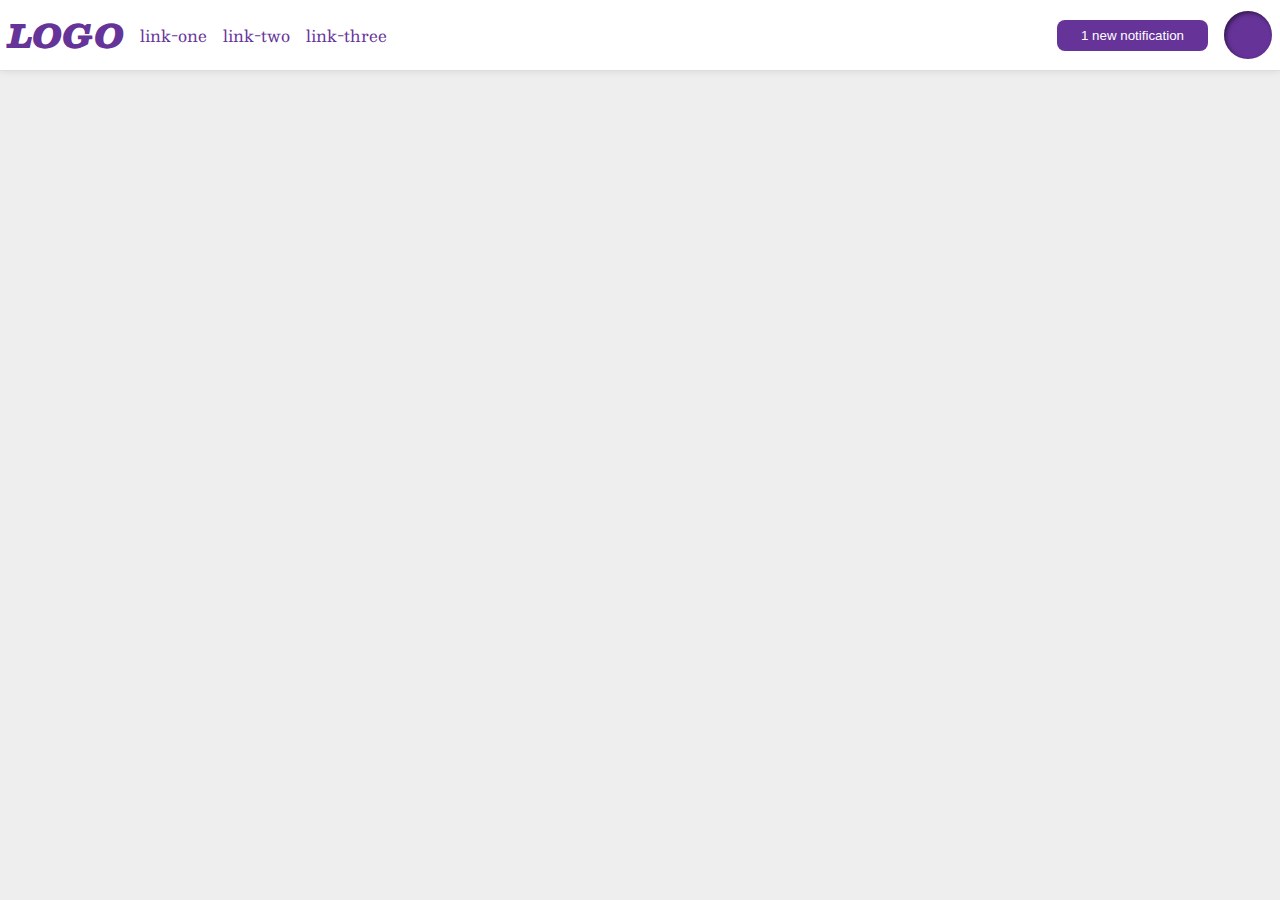
<file: flex/03-flex-header-2/index.html>
<!DOCTYPE html>
<html lang="en">
  <head>
    <meta charset="UTF-8">
    <meta http-equiv="X-UA-Compatible" content="IE=edge">
    <meta name="viewport" content="width=device-width, initial-scale=1.0">
    <title>Flex Header 2</title>
    <link rel="stylesheet" href="style.css">
  </head>
  <body>
    <div class="header">
      <div class="left-side">
        <div class="logo">
          LOGO
        </div> 
      <ul class="links">
        <li><a href="google.com">link-one</a></li>
        <li><a href="google.com">link-two</a></li>
        <li><a href="google.com">link-three</a></li>
      </ul>
      </div>
      <div class="right-side">
        <button class="notifications">
          1 new notification
        </button>
        <div class="profile-image"></div>
      </div>
    </div>
  </body>
</html>
</file>
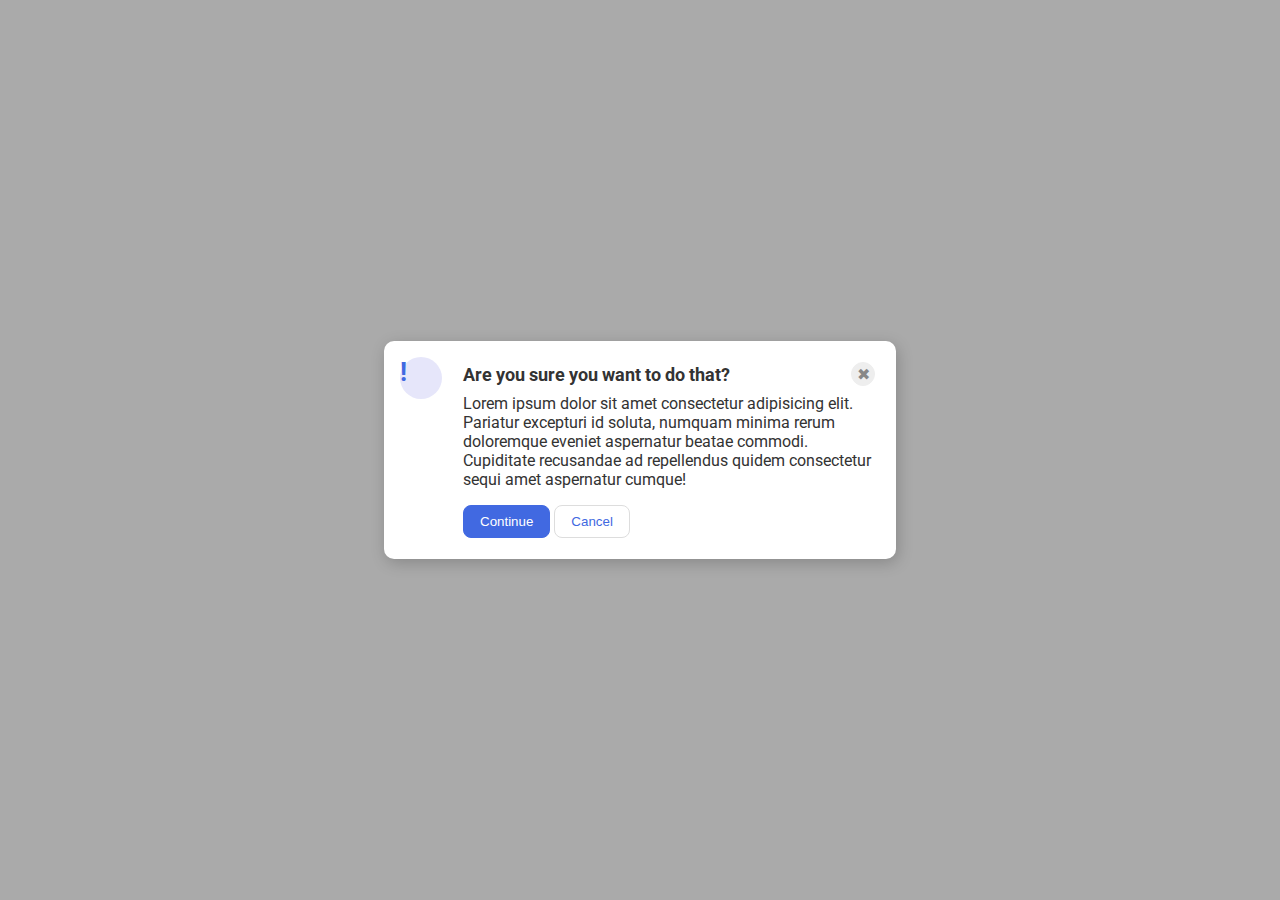
<file: flex/05-flex-modal/index.html>
<!DOCTYPE html>
<html lang="en">
  <head>
    <meta charset="UTF-8">
    <meta http-equiv="X-UA-Compatible" content="IE=edge">
    <meta name="viewport" content="width=device-width, initial-scale=1.0">
    <link rel="stylesheet" href="style.css">
    <title>Modal</title>
  </head>
  <body>
    <div class="modal">
        <div class="icon">!</div>
        <div class="inside-button">
        <div class="header">Are you sure you want to do that?
          <button class="close-button">✖</button>
        </div>
        <div class="text">Lorem ipsum dolor sit amet consectetur adipisicing elit. Pariatur excepturi id soluta, numquam minima rerum doloremque eveniet aspernatur beatae commodi. Cupiditate recusandae ad repellendus quidem consectetur sequi amet aspernatur cumque!</div>
        <button class="continue">Continue</button>
        <button class="cancel">Cancel</button>
      </div>
    </div>
  </body>
</html>
</file>
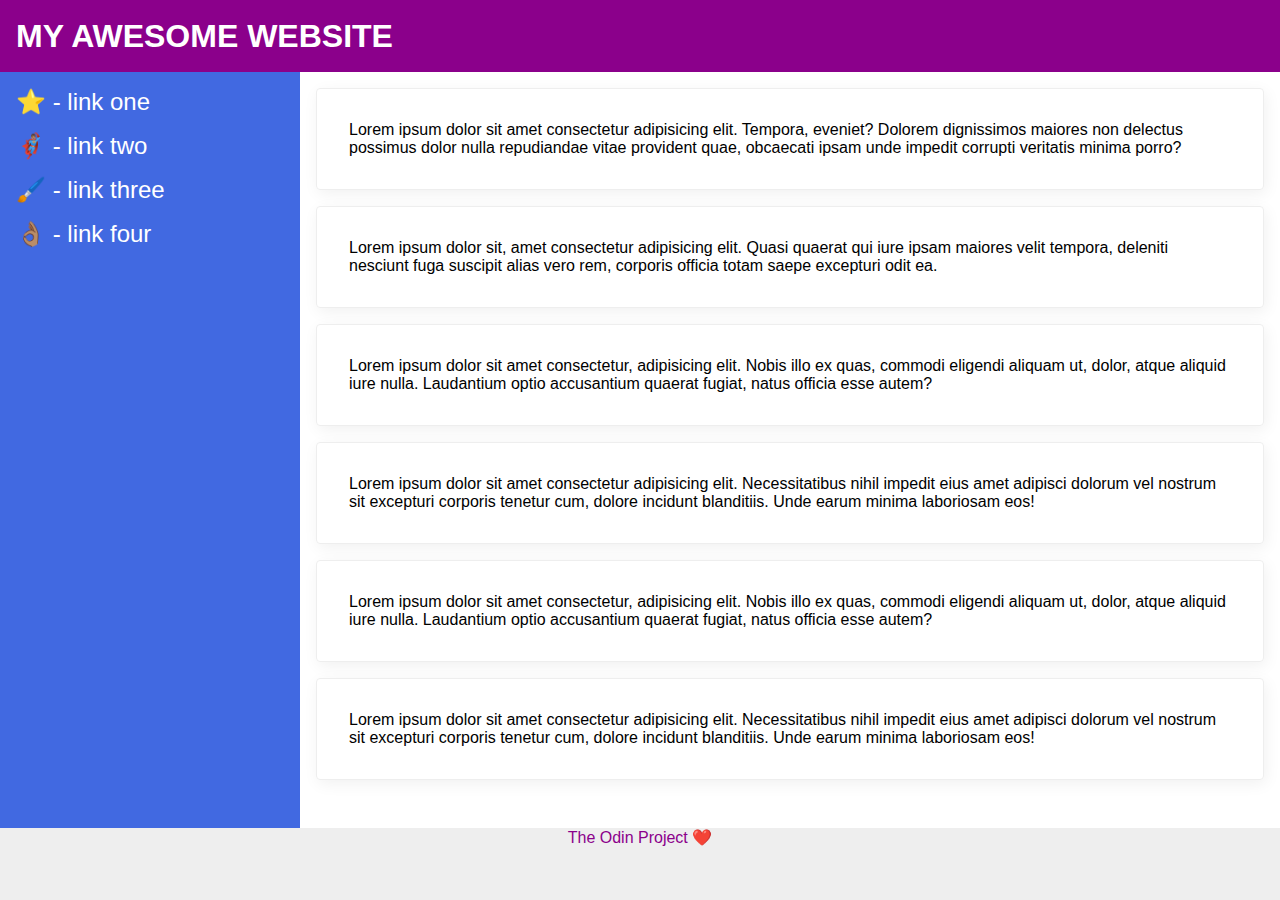
<file: flex/07-flex-layout-2/index.html>
<!DOCTYPE html>
<html lang="en">
  <head>
    <meta charset="UTF-8">
    <meta http-equiv="X-UA-Compatible" content="IE=edge">
    <meta name="viewport" content="width=device-width, initial-scale=1.0">
    <title>The Holy Grail</title>
    <link rel="stylesheet" href="style.css">
  </head>
  <body>
    <div class="header">
      MY AWESOME WEBSITE
    </div>
    <div class="body">
      <div class="sidebar">
        <ul>
          <li><a href="#">⭐ - link one</a></li>
          <li><a href="#">🦸🏽‍♂️ - link two</a></li>
          <li><a href="#">🖌️ - link three</a></li>
          <li><a href="#">👌🏽 - link four</a></li>
        </ul>
      </div>
      <div class ="container">
        <div class="card">Lorem ipsum dolor sit amet consectetur adipisicing elit. Tempora, eveniet? Dolorem dignissimos maiores non delectus possimus dolor nulla repudiandae vitae provident quae, obcaecati ipsam unde impedit corrupti veritatis minima porro?</div>
        <div class="card">Lorem ipsum dolor sit, amet consectetur adipisicing elit. Quasi quaerat qui iure ipsam maiores velit tempora, deleniti nesciunt fuga suscipit alias vero rem, corporis officia totam saepe excepturi odit ea.</div>
        <div class="card">Lorem ipsum dolor sit amet consectetur, adipisicing elit. Nobis illo ex quas, commodi eligendi aliquam ut, dolor, atque aliquid iure nulla. Laudantium optio accusantium quaerat fugiat, natus officia esse autem?</div>
        <div class="card">Lorem ipsum dolor sit amet consectetur adipisicing elit. Necessitatibus nihil impedit eius amet adipisci dolorum vel nostrum sit excepturi corporis tenetur cum, dolore incidunt blanditiis. Unde earum minima laboriosam eos!</div>
        <div class="card">Lorem ipsum dolor sit amet consectetur, adipisicing elit. Nobis illo ex quas, commodi eligendi aliquam ut, dolor, atque aliquid iure nulla. Laudantium optio accusantium quaerat fugiat, natus officia esse autem?</div>
        <div class="card">Lorem ipsum dolor sit amet consectetur adipisicing elit. Necessitatibus nihil impedit eius amet adipisci dolorum vel nostrum sit excepturi corporis tenetur cum, dolore incidunt blanditiis. Unde earum minima laboriosam eos!</div>
      </div>
    </div>
    <div class="footer">
      The Odin Project ❤️
    </div>
  </body>
</html>
</file>
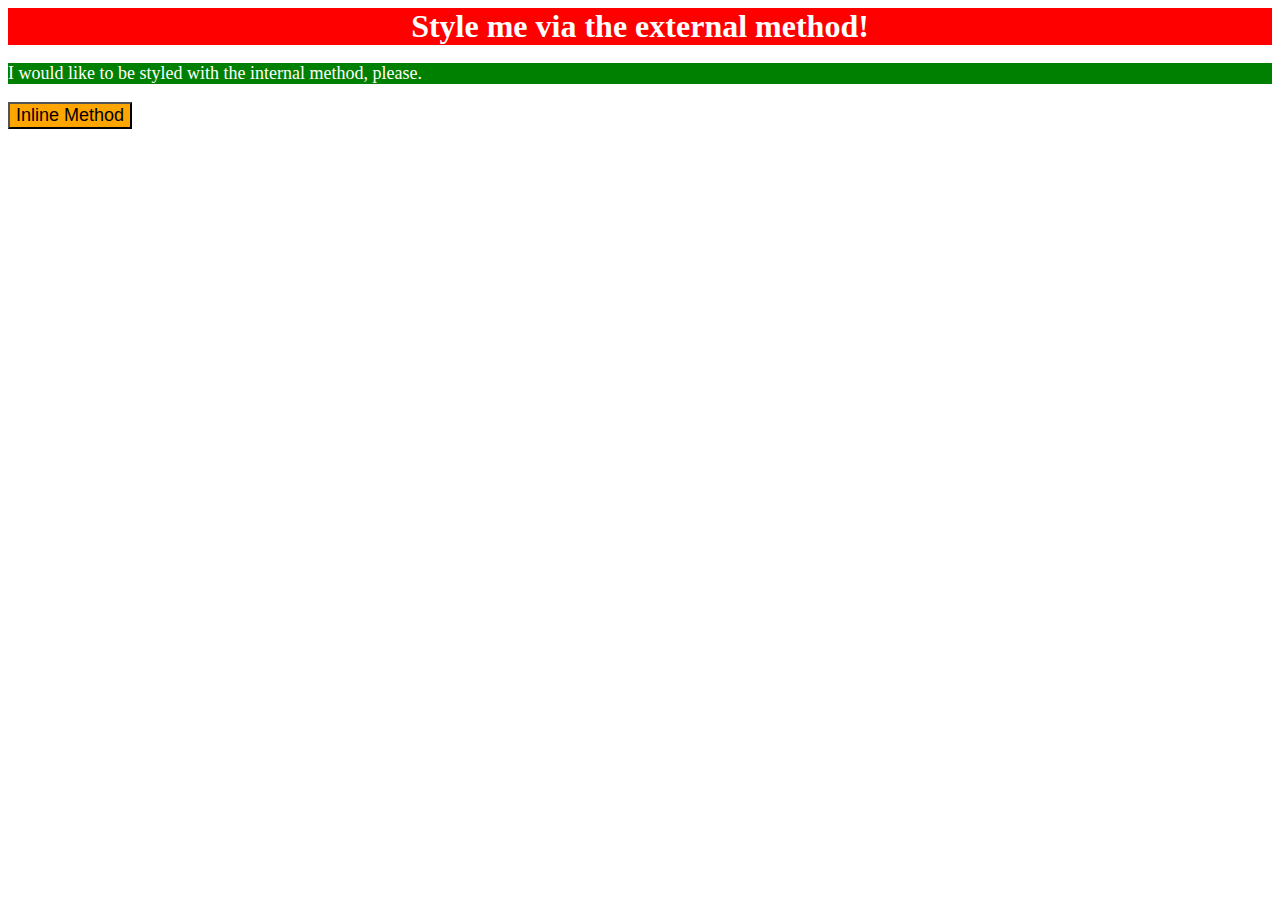
<file: foundations/01-css-methods/index.html>
<!DOCTYPE html>
<html lang="en">
  <head>
    <meta charset="UTF-8">
    <meta http-equiv="X-UA-Compatible" content="IE=edge">
    <meta name="viewport" content="width=device-width, initial-scale=1.0">
    <title>Methods for Adding CSS</title>
    <link rel = "stylesheet" href="styles.css"/>
    <style>
      p {
        background-color: green;
        color: white;
        font-size: 18px;
      }
    </style>
  </head>
  <body>
    <div>Style me via the external method!</div>
    <p>I would like to be styled with the internal method, please.</p>
    <button style = "background-color: orange; font-size: 18px;">Inline Method</button>
  </body>
</html>
</file>
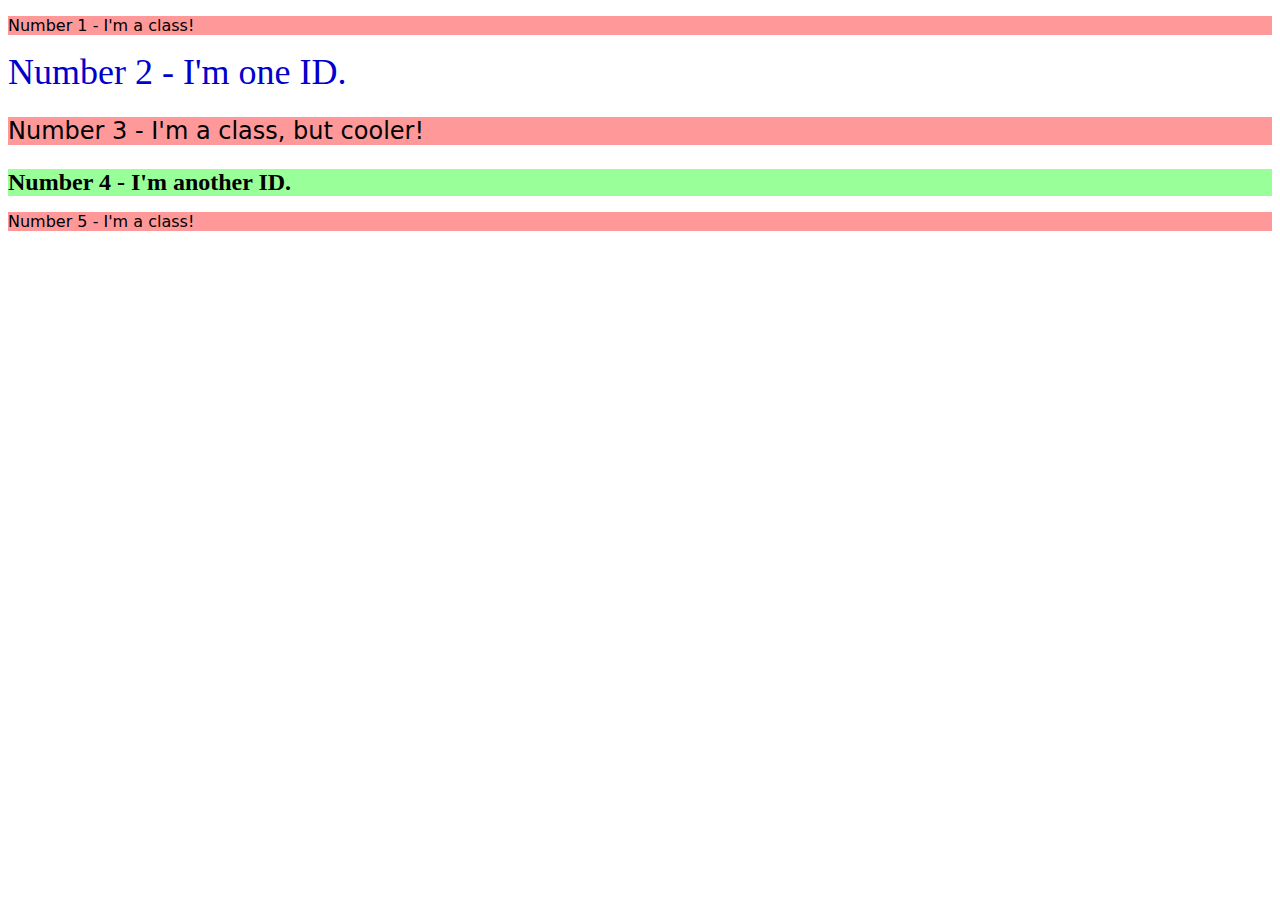
<file: foundations/02-class-id-selectors/index.html>
<!DOCTYPE html>
<html lang="en">
  <head>
    <meta charset="UTF-8">
    <meta http-equiv="X-UA-Compatible" content="IE=edge">
    <meta name="viewport" content="width=device-width, initial-scale=1.0">
    <title>Class and ID Selectors</title>
    <link rel="stylesheet" href="style.css">
  </head>
  <body>
    <p class = "odd">Number 1 - I'm a class!</p>
    <div id = "two">Number 2 - I'm one ID.</div>
    <p class = "odd big-font-size">Number 3 - I'm a class, but cooler!</p>
    <div id = "four" class = "big-font-size">Number 4 - I'm another ID.</div>
    <p class = "odd">Number 5 - I'm a class!</p>
  </body>
</html>
</file>
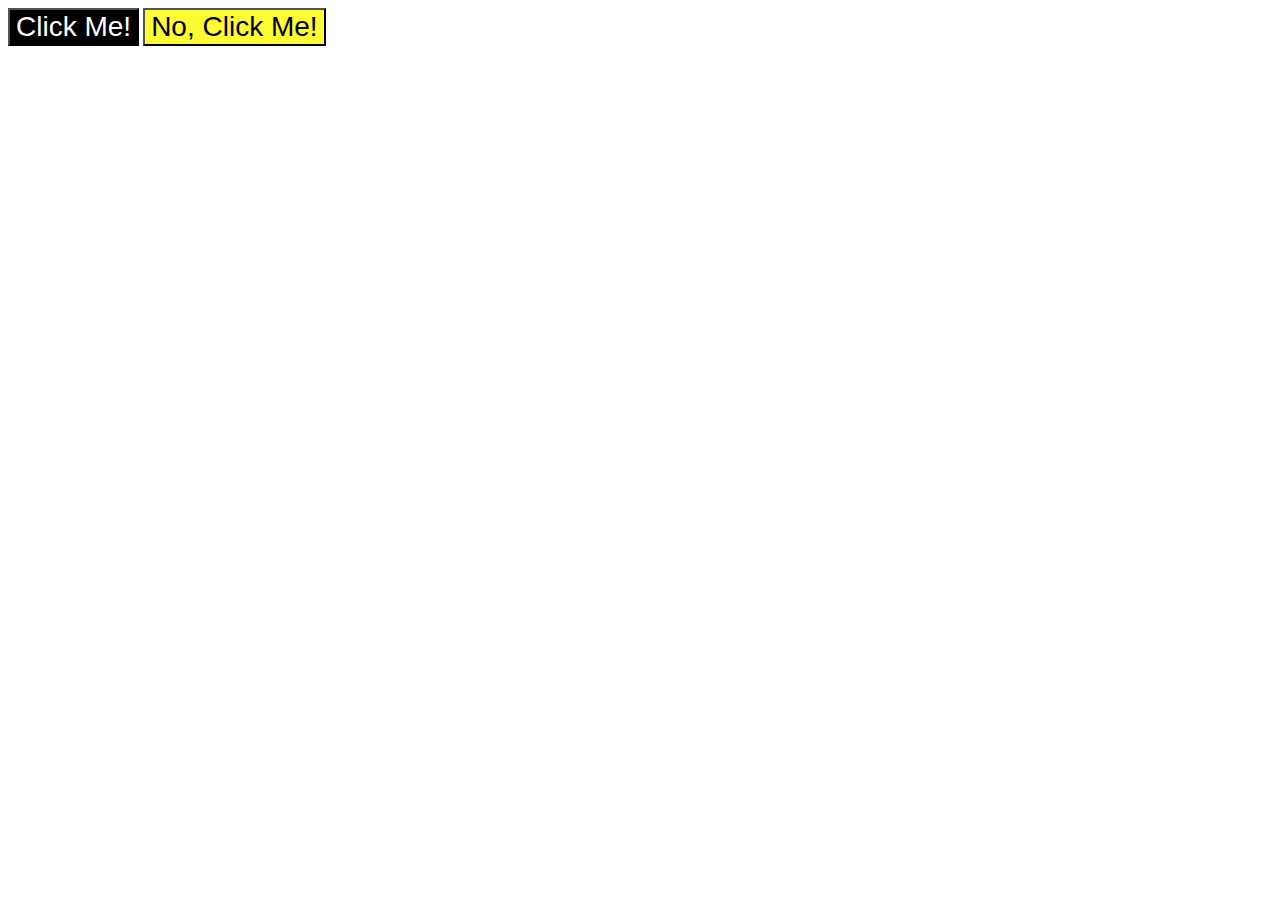
<file: foundations/03-grouping-selectors/index.html>
<!DOCTYPE html>
<html lang="en">
  <head>
    <meta charset="UTF-8">
    <meta http-equiv="X-UA-Compatible" content="IE=edge">
    <meta name="viewport" content="width=device-width, initial-scale=1.0">
    <title>Grouping Selectors</title>
    <link rel="stylesheet" href="style.css">
  </head>
  <body>
    <button class = "Left">Click Me!</button>
    <button class = "Right">No, Click Me!</button>
  </body>
</html>
</file>
<file: flex/03-flex-header-2/style.css>
/* this is some magical font-importing.  
you'll learn about it later. */
@import url('https://fonts.googleapis.com/css2?family=Besley:ital,wght@0,400;1,900&display=swap');

body {
  margin: 0;
  background: #eee;
  font-family: Besley, serif;
}

.header {
  display: flex;
  justify-content: space-between;
  padding: 8px;
  background: white;
  border-bottom: 1px solid #ddd;
  box-shadow: 0 0 8px rgba(0,0,0,.1);
}

.profile-image {
  background: rebeccapurple;
  box-shadow: inset 2px 2px 4px rgba(0,0,0,.5);
  border-radius: 50%;
  width: 48px;
  height: 48px;
}

.logo {
  color: rebeccapurple;
  font-size: 32px;
  font-weight: 900;
  font-style: italic;
}

button {
  display: flex;
  justify-content: flex-end;
  border: none;
  border-radius: 8px;
  background: rebeccapurple;
  color: white;
  padding: 8px 24px;
}

ul {
  display: flex;
  margin: 0;
  padding: 0;
  gap: 16px;
}

.left-side, .right-side {
  display: flex;
  align-items: center;
  gap: 16px;
}

a {
  /* this removes the line under our links */
  text-decoration: none;
  color: rebeccapurple;
}

ul {
  list-style-type: none;
}
</file>
<file: flex/05-flex-modal/style.css>
@import url('https://fonts.googleapis.com/css2?family=Roboto:wght@400;700&display=swap');

html, body {
  height: 100%;
}

body {
  font-family: Roboto, sans-serif;
  margin: 0;
  background: #aaa;
  color: #333;
  display: flex;
  align-items: center;
  justify-content: center;
}

.header{
  font-weight:bold;
  font-size: 14px;
  display: flex;
  align-items: center;
  justify-content: space-between;
  font-size: 18px;
  font-weight: 700;
  margin-bottom: 8px;
}

.modal {
  display: flex;
  background: white;
  width: 480px;
  border-radius: 10px;
  box-shadow: 2px 4px 16px rgba(0,0,0,.2);
  gap: 16px;
  padding: 16px;
}

.icon {
  color: royalblue;
  font-size: 26px;
  font-weight: 700;
  background: lavender;
  width: 42px;
  height: 42px;
  border-radius: 50%;
  display: flex;
  align-items: flex-start;
  justify-content: flex-start;
  flex-shrink: 0;
}

.close-button {
  background: #eee;
  border-radius: 50%;
  color: #888;
  font-weight: 400;
  font-size: 16px;
  height: 24px;
  width: 24px;
  display: flex;
  align-items: center;
  justify-content: center;
  border: 1px solid #eee;
  padding: 0;
}

.text{
  margin-bottom: 16px;
}

.inside-button {
  padding: 5px;
}

button {
  cursor: pointer;
  padding: 8px 16px;
  border-radius: 8px;
}

button.continue {
  background: royalblue;
  border: 1px solid royalblue;
  color: white;
}

button.cancel {
  background: white;
  border: 1px solid #ddd;
  color: royalblue;
}
</file>
<file: flex/07-flex-layout-2/style.css>
body {
  font-family: -apple-system, BlinkMacSystemFont, 'Segoe UI', Roboto, Oxygen, Ubuntu, Cantarell, 'Open Sans', 'Helvetica Neue', sans-serif;
  margin: 0;
  min-height: 100vh;
  display: flex;
  flex-direction: column;
}

.body {
  flex: 1;
  display: flex;
}

.header {
  height: 72px;
  background: darkmagenta;
  color: white;
  font-size: 32px;
  font-weight: 900;
  display: flex;
  align-items: center;
  padding: 0 16px;
}

.footer {
  height: 72px;
  background: #eee;
  color: darkmagenta;
  display: flex;
  align-content: center;
  justify-content: center;
}

.sidebar {
  width: 300px;
  flex-shrink: 0;
  background: royalblue;
  box-sizing: border-box;
  padding: 16px;
}

ul{
  font-size: 24px;
  font-color: white;
  list-style-type: none;
  margin: 0;
  padding: 0;
}

a {
  color: white;
  text-decoration: none;
  font-size: 24px;
}

li{
  margin-bottom: 16px;

.container {
  padding: 32px;
  display: flex;
  flex-wrap: wrap;
}

}
.card {
  border: 1px solid #eee;
  box-shadow: 2px 4px 16px rgba(0,0,0,.06);
  border-radius: 4px;
  padding: 32px;
  flex-wrap: wrap;
  width: 300px
  padding: 16px;
  margin: 16px;
}
</file>
<file: foundations/01-css-methods/styles.css>
div{
  background-color: red;
  color: white;
  font-size: 32px;
  text-align: center;
  font-weight: bold;
}
</file>
<file: foundations/02-class-id-selectors/style.css>
.odd {
  background-color: #FF9999;
  font-family: Verdana, "DejaVu Sans", sans-serif;
}

.big-font-size {
  font-size: 24px;
}

#two {
  font-size: 36px;
  color: #0000CC;
}

#four {
  background-color: #99FF99;
  font-weight: bold;
}
</file>
<file: foundations/03-grouping-selectors/style.css>
.Left{
  background-color: #000000;
  color: #FFFFFF;
}

.Right{
  background-color: #FFFC33;
  
}

.Left,
.Right{
  font-size: 28px;
  font-family: Helvetica,"Times New Roman",sans-serif;
}
</file>
